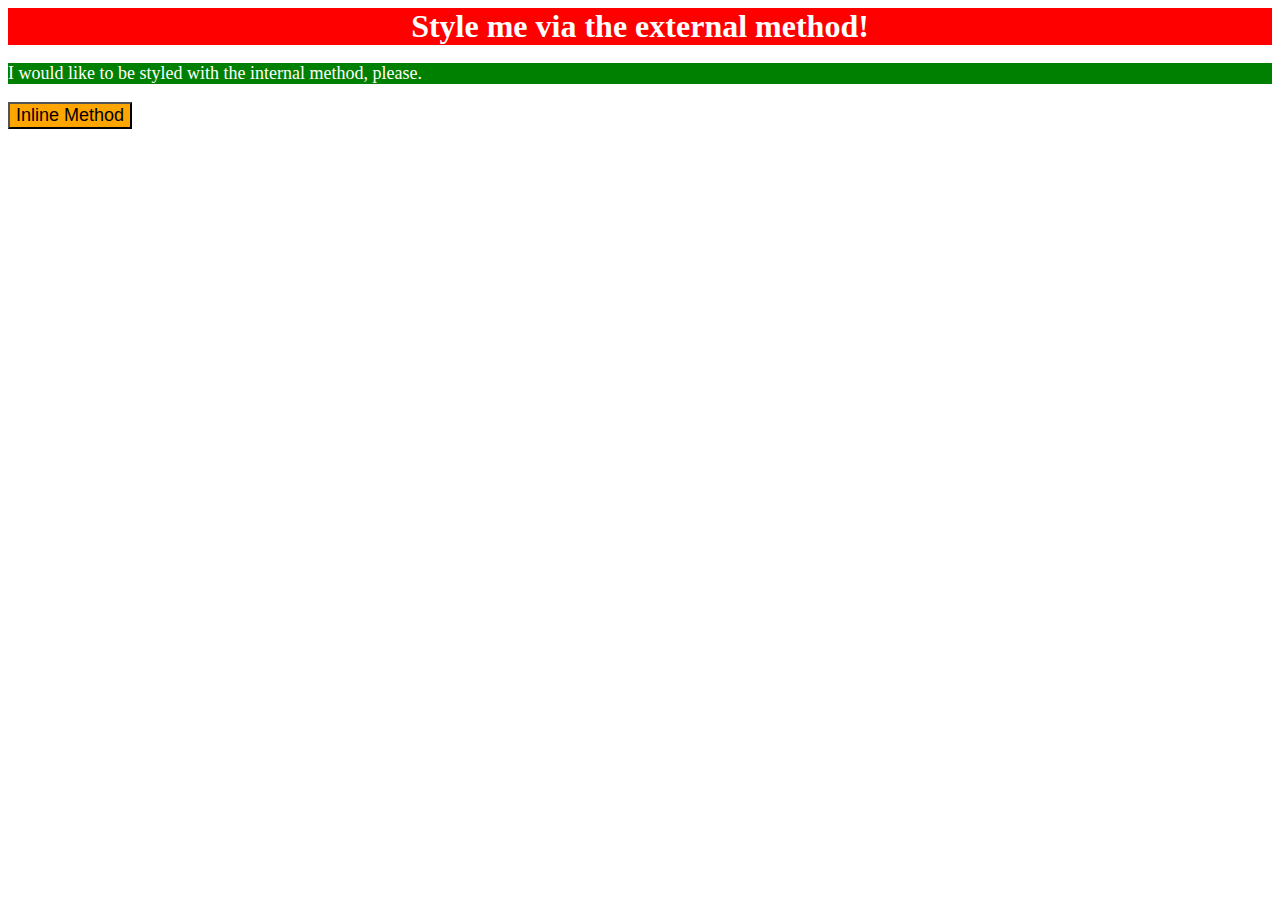
<file: foundations/intro-to-css/01-css-methods/index.html>
<!DOCTYPE html>
<html lang="en">
  <head>
    <meta charset="UTF-8">
    <meta http-equiv="X-UA-Compatible" content="IE=edge">
    <meta name="viewport" content="width=device-width, initial-scale=1.0">
    
    <link rel="stylesheet" href="style.css">
    
    <style>
      p{
        background-color: green; 
        color: white; 
        font-size: 18px;
      }
    </style>
    
    <title>Methods for Adding CSS</title>
  </head>
  
  <body>
    <div>Style me via the external method!</div>
    <p>I would like to be styled with the internal method, please.</p>
    <button style="background-color:orange; font-size:18px;">
      Inline Method
    </button>
  </body>
</html>
</file>
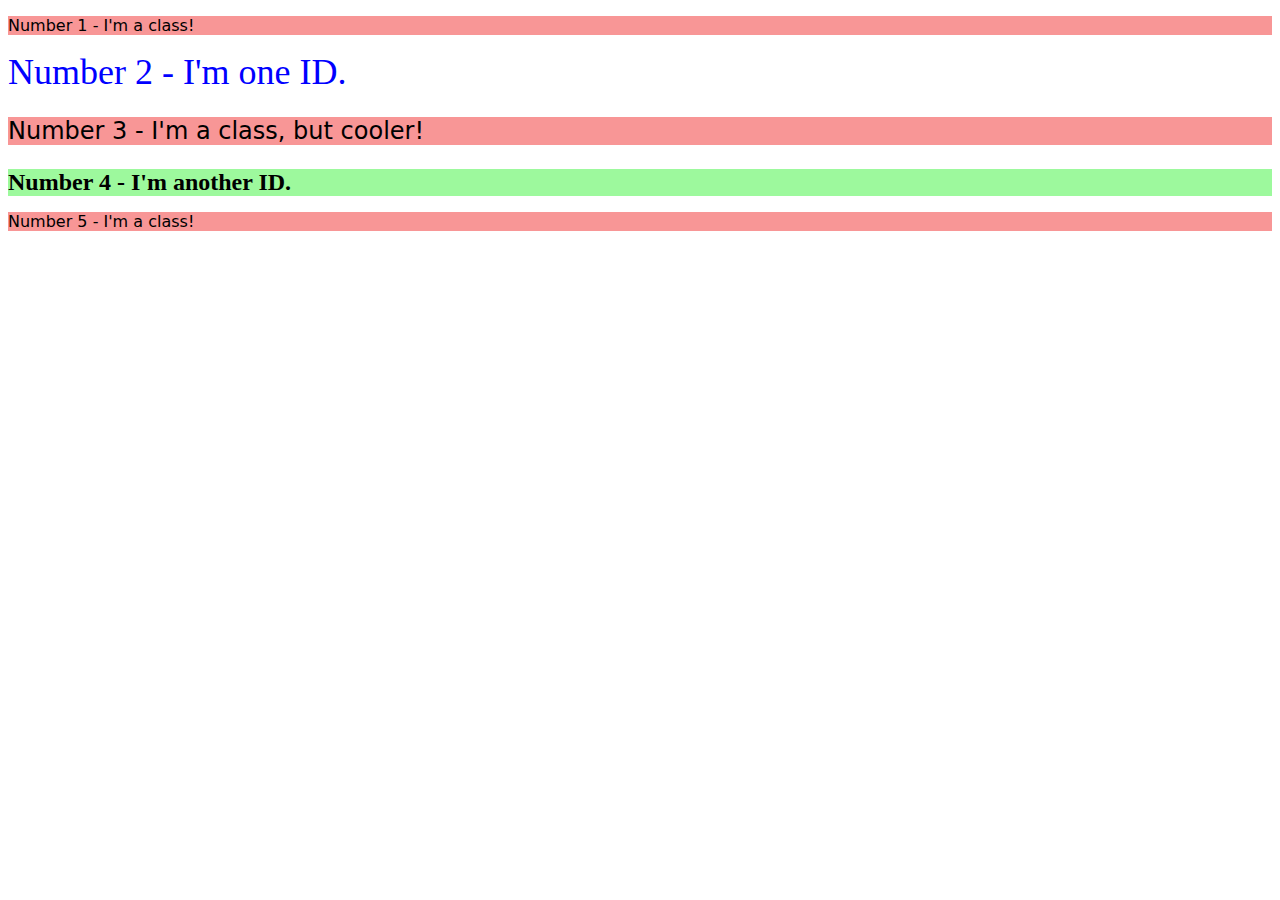
<file: foundations/intro-to-css/02-class-id-selectors/index.html>
<!DOCTYPE html>
<html lang="en">
  <head>
    <meta charset="UTF-8">
    <meta http-equiv="X-UA-Compatible" content="IE=edge">
    <meta name="viewport" content="width=device-width, initial-scale=1.0">
    <title>Class and ID Selectors</title>
    <link rel="stylesheet" href="style.css">
  </head>
  <body>
    <p class="odd">Number 1 - I'm a class!</p>
    <div id='two'>Number 2 - I'm one ID.</div>
    <p class="odd three">Number 3 - I'm a class, but cooler!</p>
    <div id='four'>Number 4 - I'm another ID.</div>
    <p class="odd">Number 5 - I'm a class!</p>
  </body>
</html>
</file>
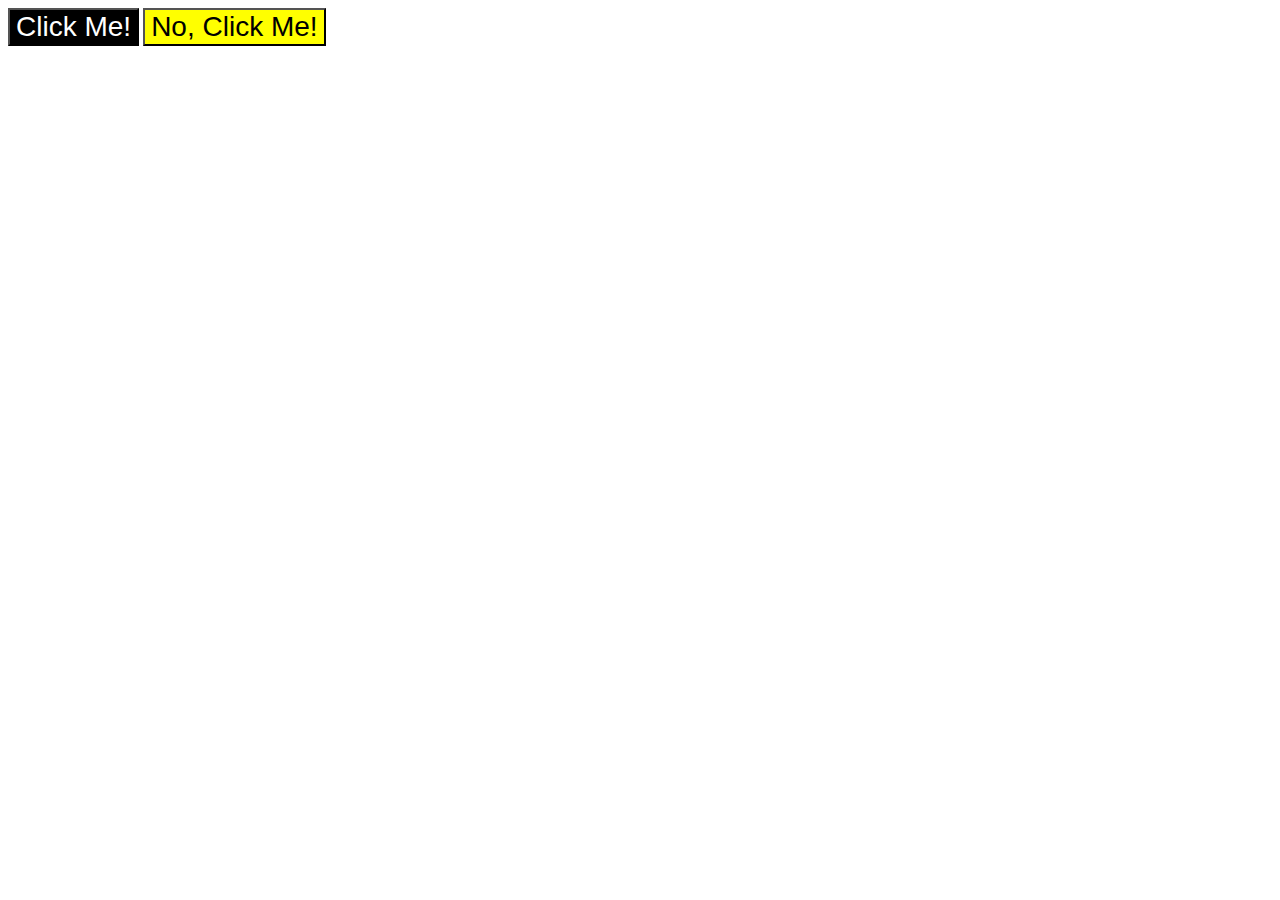
<file: foundations/intro-to-css/03-grouping-selectors/index.html>
<!DOCTYPE html>
<html lang="en">
  <head>
    <meta charset="UTF-8">
    <meta http-equiv="X-UA-Compatible" content="IE=edge">
    <meta name="viewport" content="width=device-width, initial-scale=1.0">
    <title>Grouping Selectors</title>
    <link rel="stylesheet" href="style.css">
  </head>
  <body>
    <button class="a">Click Me!</button>
    <button class="b">No, Click Me!</button>
  </body>
</html>
</file>
<file: foundations/intro-to-css/01-css-methods/style.css>
div{
  background-color:red; 
  color: white; font-size: 32px; 
  text-align: center; 
  font-weight: bold;
}
</file>
<file: foundations/intro-to-css/02-class-id-selectors/style.css>
.odd {
  background-color: rgb(248,150,150);
  font-family: Verdana,'DejaVu Sans',Sans-Serif;
}

#two {
  color:blue;
  font-size: 36px;
}

.odd.three{
  font-size: 24px;
}

#four{
  background-color: rgb(157,249,157);
  font-size: 24px;
  font-weight: bold;
}
</file>
<file: foundations/intro-to-css/03-grouping-selectors/style.css>
.a{background-color: black;
   color: white;
}

.b{background-color: yellow;
}
.a,.b{
  font-size: 28px;
  font-family: Helvetica,'Times New Roman', Sans-Serif;
}
</file>
